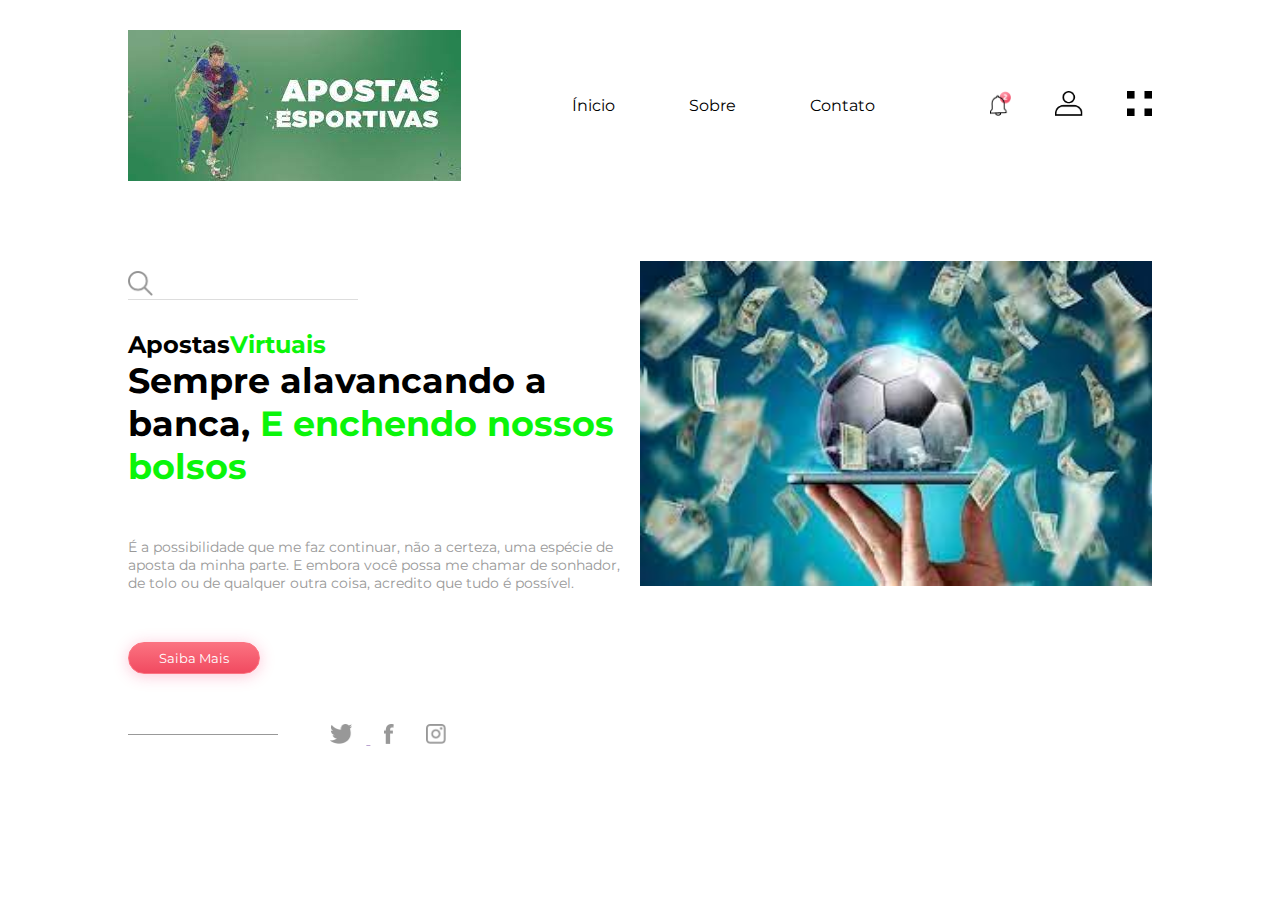
<file: index.html>
<!DOCTYPE html>
<html lang="pt-br">
  <head>
    <meta charset="UTF-8" />
    <title>Apostas - Minhas dicas Online</title>

    <link rel="stylesheet" href="style.css" />

    <link rel="preconnect" href="https://fonts.googleapis.com" />
    <link rel="preconnect" href="https://fonts.gstatic.com" crossorigin />
    <link
      href="https://fonts.googleapis.com/css2?family=Montserrat:wght@400;700&display=swap"
      rel="stylesheet"
    />
  </head>
  <body>
    <div class="hero">
      <div class="navbar">
        <img src="img/logo.jpeg" alt="logotipo Apostas Diversas" />
        <ul>
          <li><a href="#">Ínicio</a></li>
          <li><a href="company.html">Sobre</a></li>
          <li><a href="contato.html">Contato</a></li>
        </ul>
        <div class="navbar-icons">
          <img src="img/bell.png" alt="" />
          <img src="img/user.png" alt="" />
          <img src="img/menu.png" alt="" />
        </div>
      </div>
      <div class="banner">
        <div class="left-column">
          <div class="search-box">
            <img src="img/search.png" alt="" />
            <input type="text" name="" id="" />
          </div>
          <h2>Apostas<span>Virtuais</span></h2>
          <h3>Sempre alavancando a banca, <span>E enchendo nossos bolsos</span></h3>
          <p>
            É a possibilidade que me faz continuar, não a certeza, uma espécie de aposta da minha parte. E embora você possa me chamar de sonhador, de tolo ou de qualquer outra coisa, acredito que tudo é possível.
          </p>
          <div class="btn">
            <button type="button" class="primary-btn">Saiba Mais</button>
          </div>
          <div class="social-icons">
            <a href="">
              <img src="img/twitter.png" alt="" />
            </a>
            <img src="img/facebook.png" alt="" />
            <a href="">

              <img src="img/instagram.png" alt="" />
            </a>
          </div>
        </div>
        <div class="right-column">
          <img src="img/download.jpeg" alt="" />
        </div>
      </div>
    </div>
  </body>
</html>
</file>
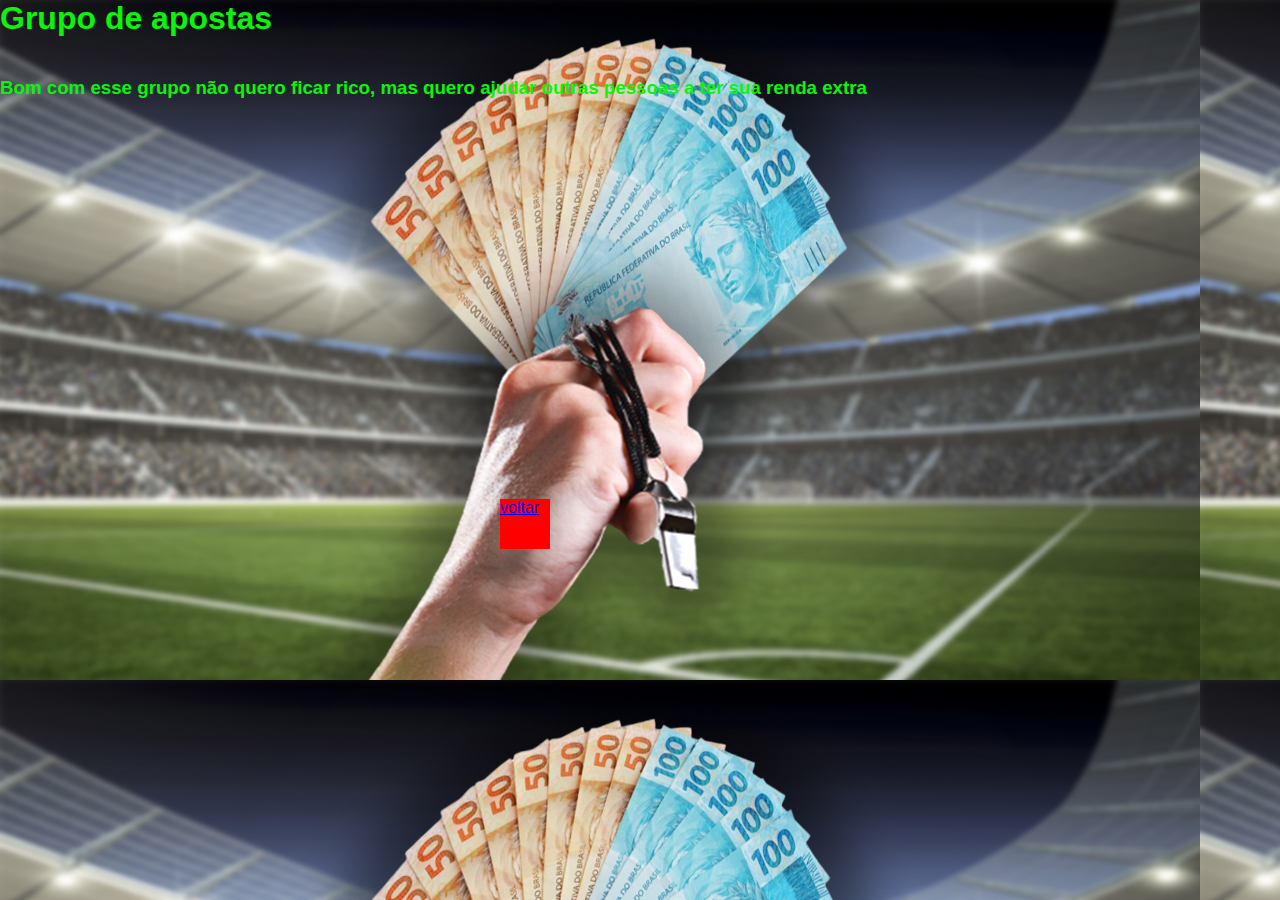
<file: company.html>
<!DOCTYPE html>
<html lang="en">
<head>
    <meta charset="UTF-8">
    <meta http-equiv="X-UA-Compatible" content="IE=edge">
    <meta name="viewport" content="width=device-width, initial-scale=1.0">
    <link rel="stylesheet" href="style.css">
    <title>Document</title>
</head>
<body id="fundo">
    <div class="sobre">
        <h1>Grupo de apostas</h1>
        
        <h3>Bom com esse grupo não quero ficar rico, mas quero ajudar outras pessoas a ter sua renda extra</h3>
    </div>
    <div class="voltar">
        <a href="index.html">voltar</a>

    </div>
</body>
</html>
</file>
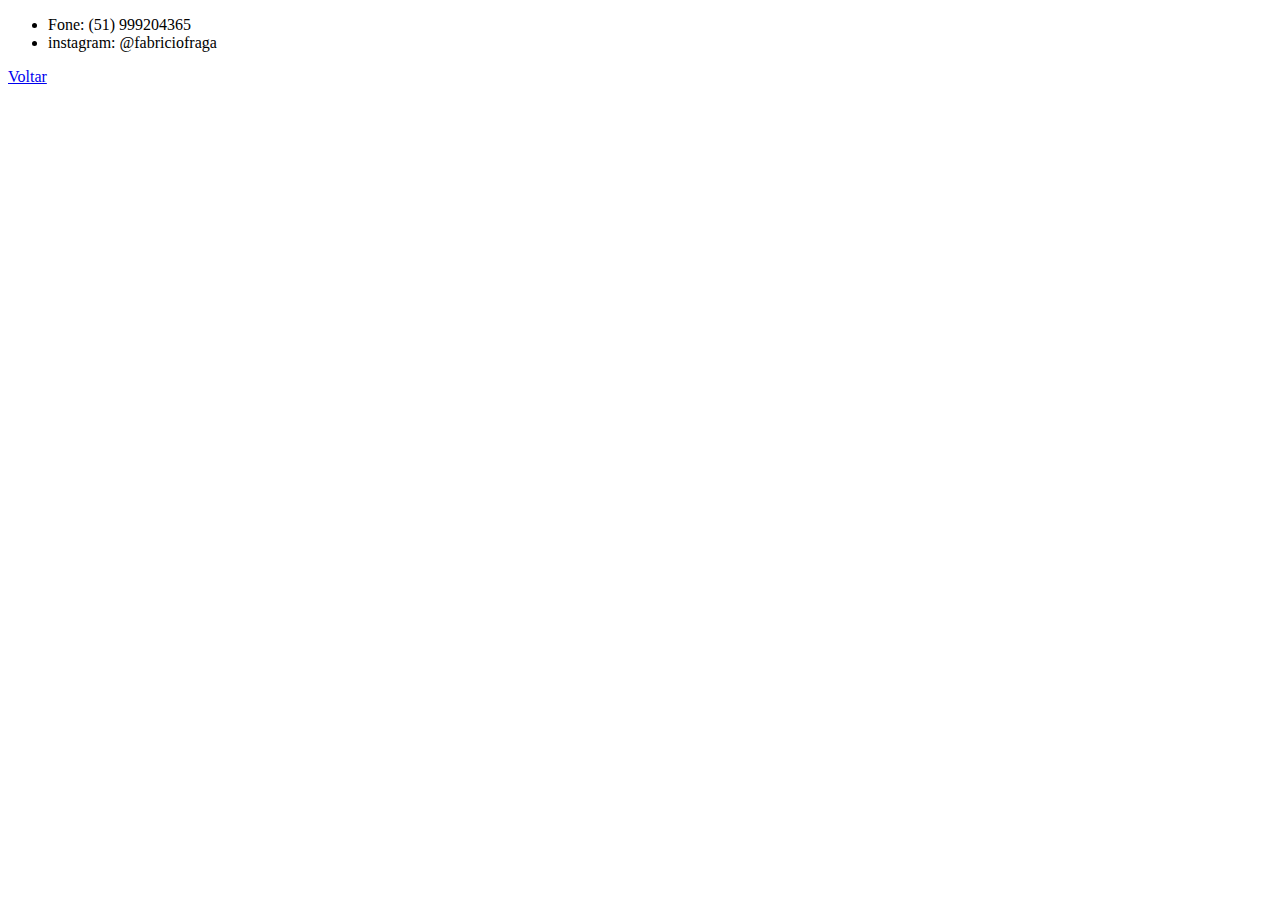
<file: contato.html>
<!DOCTYPE html>
<html lang="en">
<head>
    <meta charset="UTF-8">
    <meta http-equiv="X-UA-Compatible" content="IE=edge">
    <meta name="viewport" content="width=device-width, initial-scale=1.0">
    <title>Document</title>
</head>
<body>
    <ul>
        <li>Fone: (51) 999204365</li>
        <li>instagram: @fabriciofraga</li>
    </ul>
    <a href="index.html">Voltar</a>
</body>
</html>
</file>
<file: style.css>
* {
  margin: 0;
  padding: 0;
  font-family: "Montserrat", sans-serif;
}

.hero {
  width: 80%;
  margin: auto;
}

.navbar {
  margin: 30px auto;
  display: flex;
  align-items: center;
}

ul {
  flex: 1;
  text-align: right;
}

ul li {
  display: inline-block;
  list-style: none;
  margin: 0 25px;
}

ul li a {
  text-decoration: none;
  color: #000;
  padding: 0 10px;
  position: relative;
}

ul li a::after {
  content: "";
  width: 0;
  height: 10px;
  background: #f14a60;
  position: absolute;
  left: 50%;
  transform: translateX(-50%);
  top: -55px;
  transition: 0.5s;
}

ul li a:hover::after {
  width: 100%;
}

.navbar-icons img {
  height: 25px;
  margin-left: 40px;
  cursor: pointer;
}

.navbar-icons {
  margin-left: 40px;
}

.banner {
  display: flex;
  margin-top: 80px;
}

.left-column,
.right-column {
  flex-basis: 50%;
}

.right-column img {
  width: 100%;
}

.search-box {
  width: 45%;
  display: flex;
  padding-bottom: 3px;
  border-bottom: 1px solid #ddd;
  margin: 10px 0 30px;
}

.search-box img {
  height: 25px;
  width: 25px;
  cursor: pointer;
}

.search-box input {
  width: 100%;
  margin-left: 15px;
  font-size: 17px;
  border: 0;
  outline: none;
}

.left-column h1 {
  font-size: 100px;
}

.left-column h3 {
  font-size: 35px;
}

span {
  color: #0af50a;
}
.left-column p {
  font-size: 14px;
  color: #999;
  margin: 50px 0;
}

.btn button {
  padding: 7px 30px;
  margin-right: 15px;
  outline: none;
  border: 1px solid #fb7381;
  border-radius: 20px;
  cursor: pointer;
  color: #fb7381;
  background-color: transparent;
}

.btn .primary-btn {
  background: linear-gradient(#fb7381, #f14a60);
  box-shadow: 0 2px 15px rgba(248, 38, 103, 0.26);
  color: #fff;
}

.btn {
  margin-bottom: 50px;
}

.social-icons {
  width: 200px;
  text-align: center;
  opacity: 0.4;
  position: relative;
  margin-left: 160px;
}

.social-icons img {
  height: 20px;
  margin: 0 14px;
}

.social-icons::after {
  content: "";
  width: 150px;
  height: 1px;
  background: #000;
  position: absolute;
  left: -160px;
  top: 10px;
}
.sobre{
  color:#0af50a
}
.sobre h1{
  margin-bottom: 40px;
}
#fundo{
  background-image: url(img/fundo2.jpg);

}
.voltar{
  
  background-color: red;

  width: 50px;
  height: 50px;
  margin-left: 500px;
  margin-top: 400px;
}
</file>
